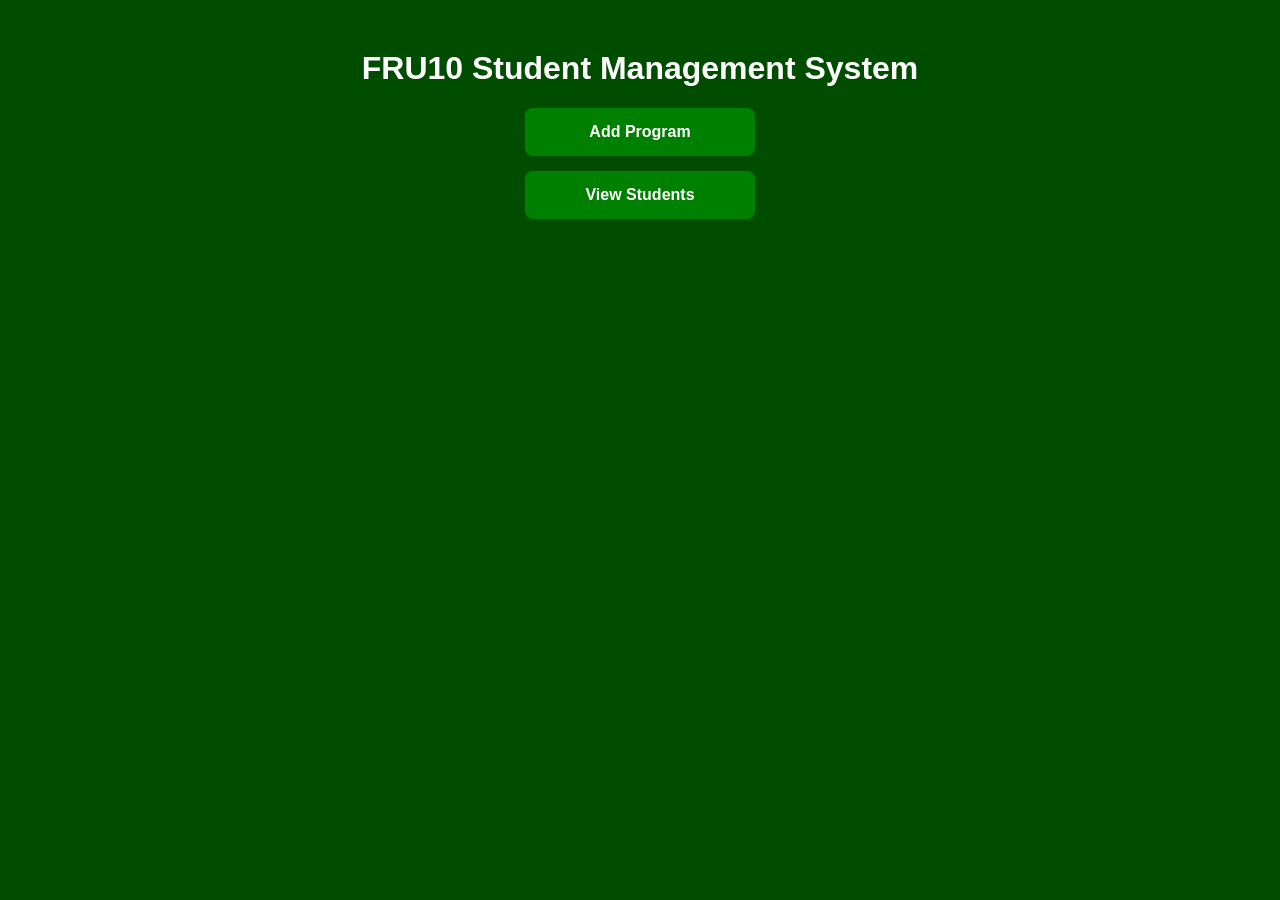
<file: LAB2/index.html>
<!-- Author: TAISEN -->
<!-- Date: 22 March 2026 -->
<!-- Unit: IS312 Web Application Development -->

<!DOCTYPE html>
<html>
<head>
    <title>FRU10 System</title>
</head>
<body style="background-color:#004d00; text-align:center; font-family:Arial; color:white;">

<h1 style="margin-top:50px;">FRU10 Student Management System</h1>

<a href="new-program.html" 
   style="display:block; width:200px; margin:15px auto; padding:15px; background-color:#008000; color:white; text-decoration:none; font-weight:bold; border-radius:8px;">
   Add Program
</a>

<a href="student-listing.php" 
   style="display:block; width:200px; margin:15px auto; padding:15px; background-color:#008000; color:white; text-decoration:none; font-weight:bold; border-radius:8px;">
   View Students
</a>

</body>
</html>
</file>
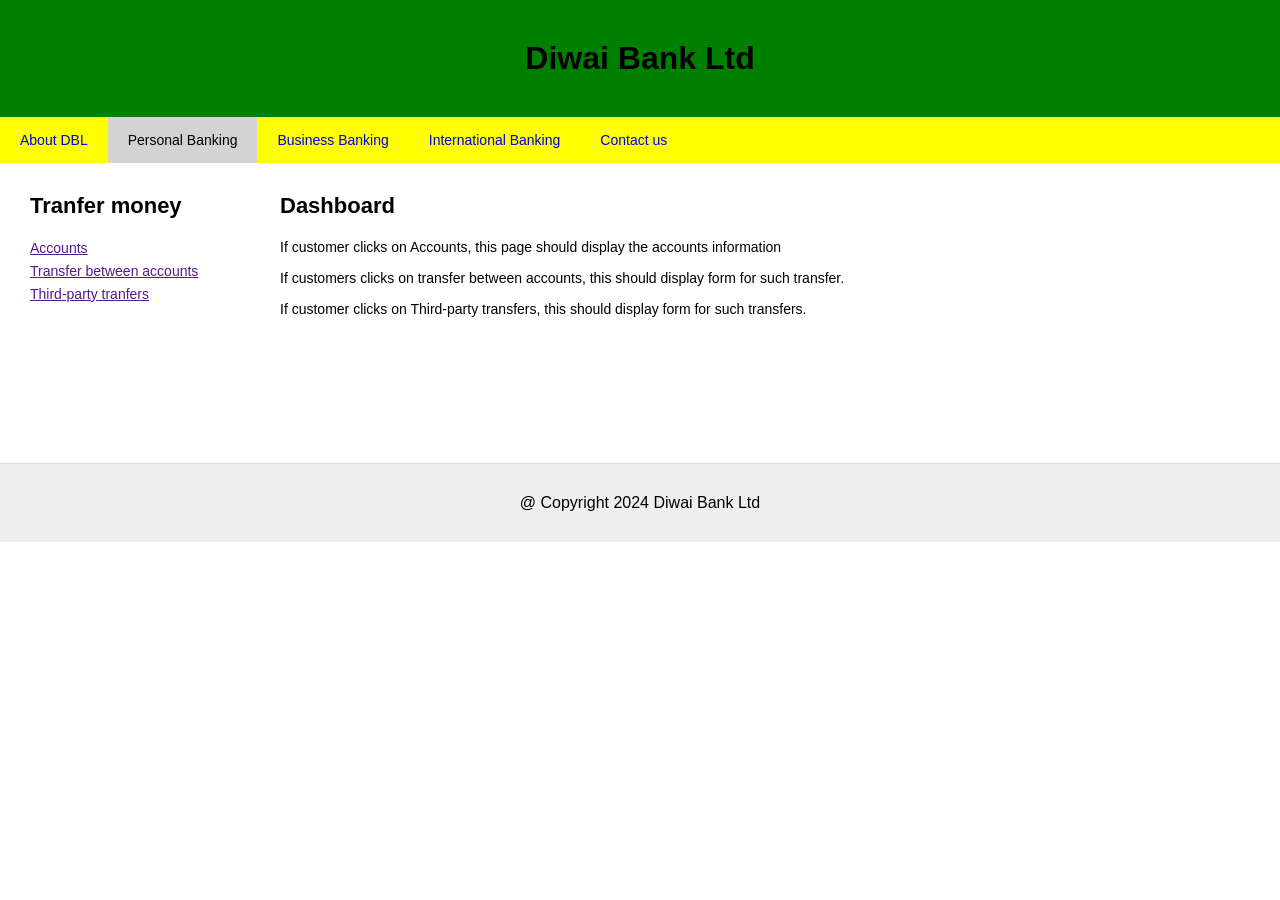
<file: LAB1/html/index.html>
<!DOCTYPE html>
<html lang="en">
<head>
    <meta charset="UTF-8">
    <meta name="viewport" content="width=device-width, initial-scale=1.0">
    <title>Diwai Bank Ltd</title>
    <link rel="stylesheet" href="../css/style.css">
</head>
<body>
    <div class="container">
        <header class="header">
            <h1>Diwai Bank Ltd</h1>
        </header>

        <nav class="nav">
            <ul>
                <li><a href="#">About DBL</a></li>
                <li class="active"><a href="#">Personal Banking</a></li>
                <li><a href="#">Business Banking</a></li>
                <li><a href="#">International Banking</a></li>
                <li><a href="#">Contact us</a></li>
            </ul>
        </nav>

        <main class="content">
            <section class="transfer">
                <h2>Tranfer money</h2>
                <ul>
                    <li><a href="#">Accounts</a></li>
                    <li><a href="#">Transfer between accounts</a></li>
                    <li><a href="#">Third-party tranfers</a></li>
                </ul>
            </section>

            <section class="dashboard">
                <h2>Dashboard</h2>
                <p>If customer clicks on Accounts, this page should display the accounts information</p>
                <p>If customers clicks on transfer between accounts, this should display form for such transfer.</p>
                <p>If customer clicks on Third-party transfers, this should display form for such transfers.</p>
            </section>
        </main>

        <footer class="footer">
            <p>@ Copyright 2024 Diwai Bank Ltd</p>
        </footer>
    </div>
</body>
</html>
</file>
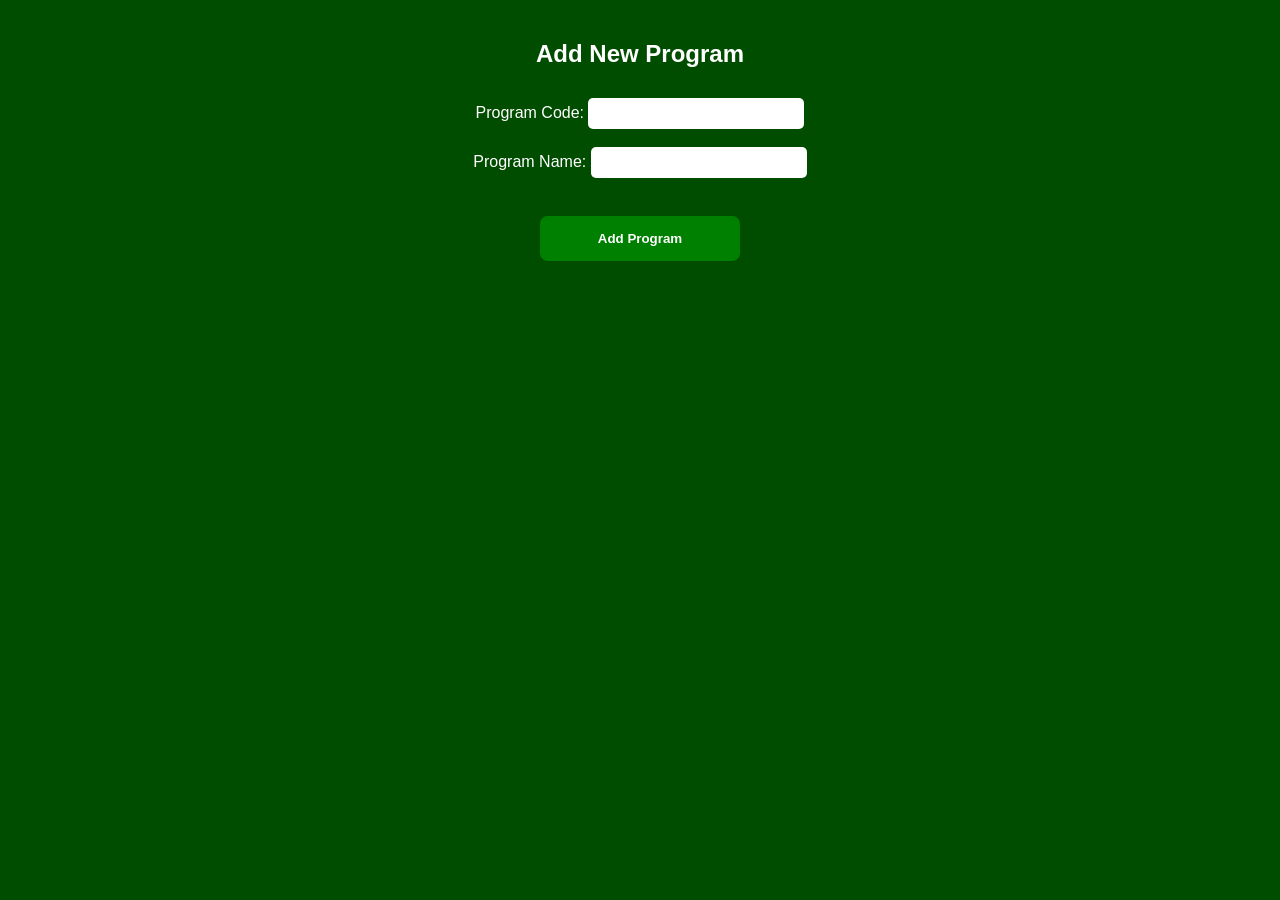
<file: LAB2/new-program.html>
<!-- Author: TAISEN -->
<!-- Date: 22 March 2026 -->
<!-- Unit: IS312 Web Application Development -->

<!DOCTYPE html>
<html>
<head>
    <title>Add New Program</title>
    <script>
        function validateForm() {
            let code = document.forms["progForm"]["code"].value;
            let name = document.forms["progForm"]["name"].value;

            if (code == "" || name == "") {
                alert("All fields must be filled!");
                return false;
            }
        }
    </script>
</head>
<body style="background-color:#004d00; text-align:center; font-family:Arial; color:white;">

<h2 style="margin-top:40px;">Add New Program</h2>

<form name="progForm" action="addnewprogram.php" method="POST" onsubmit="return validateForm()" style="margin-top:30px;">
    Program Code: 
    <input type="text" name="code" style="padding:8px; border-radius:5px; border:none; width:200px;"><br><br>
    
    Program Name: 
    <input type="text" name="name" style="padding:8px; border-radius:5px; border:none; width:200px;"><br><br>
    
    <input type="submit" value="Add Program" 
           style="display:block; width:200px; margin:20px auto; padding:15px; background-color:#008000; color:white; font-weight:bold; border-radius:8px; border:none; cursor:pointer;">
</form>

</body>
</html>
</file>
<file: LAB1/css/style.css>
/* Author: TAISEN 
   Date: 8 March 2024 
   Lab 1: Styling for Diwai Bank Ltd 
*/

* {
    margin: 0;
    padding: 0;
    box-sizing: border-box;
}

body {
    font-family: Arial, sans-serif;
}

/* Header - Green background with centered black text */
.header {
    background-color: #008000;
    padding: 40px 0;
    text-align: center;
}

.header h1 {
    font-size: 24pt;
    color: black;
}

/* Navigation - Yellow background */
.nav {
    background-color: #ffff00;
}

.nav ul {
    list-style: none;
    display: flex;
    align-items: center;
}

.nav ul li a {
    text-decoration: none;
    color: #0000ee;
    display: block;
    padding: 15px 20px;
    font-size: 14px;
}

/* Active/Hover state matching the gray "Personal Banking" tab */
.nav ul li.active, .nav ul li:hover {
    background-color: #d3d3d3;
}

.nav ul li.active a, .nav ul li:hover a {
    color: black;
}

/* Main Content Layout */
.content {
    display: grid;
    grid-template-columns: 250px 1fr;
    padding: 30px;
    min-height: 300px;
}

.transfer h2, .dashboard h2 {
    font-size: 22px;
    margin-bottom: 20px;
    color: black;
}

.transfer ul {
    list-style: none;
}

.transfer ul li {
    margin-bottom: 5px;
}

.transfer ul li a {
    color: #551a8b;
    text-decoration: underline;
    font-size: 14px;
}

.dashboard p {
    margin-bottom: 15px;
    font-size: 14px;
}

/* Footer - Light gray background with black text */
.footer {
    background-color: #eeeeee;
    color: black;
    text-align: center;
    padding: 30px;
    border-top: 1px solid #ddd;
}
</file>
